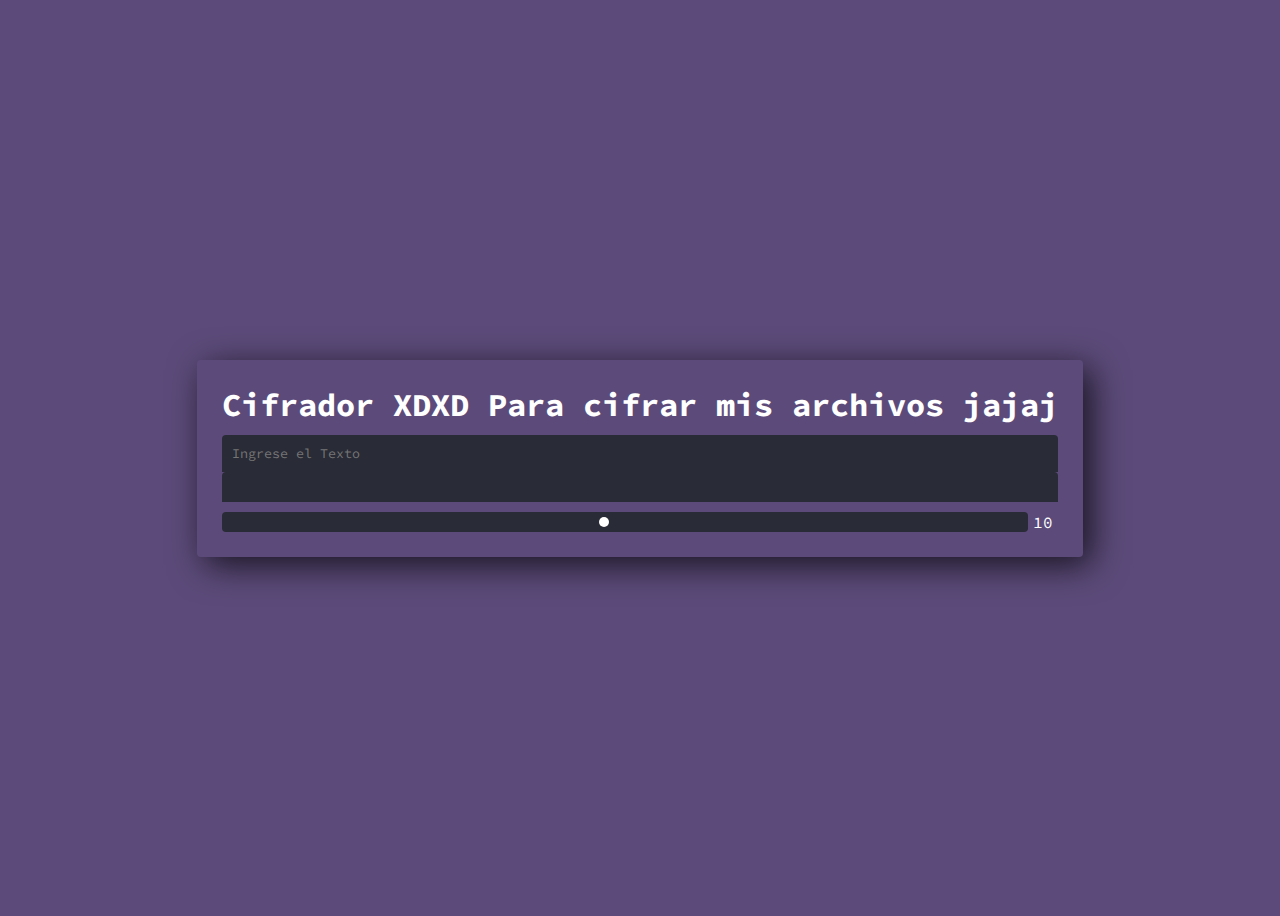
<file: cifrador/index.html>
<!DOCTYPE html>
<html lang="es">
<head>
    <meta charset="UTF-8">
    <meta name="viewport" content="width=device-width, initial-scale=1.0">
    <title>Cifrador Cesar</title>
    <link rel="stylesheet" href="styles.css">
    <script src="script.js" type="text/javascript" defer></script>
</head>
<body>
    <main>
        <h1>Cifrador XDXD Para cifrar mis archivos jajaj</h1>
        <form id="cifrador" autocomplete="off">
            <!--spellcheck es para que no aparezcan las señales de error ortografico-->
            <input id="input-original" spellcheck="false" placeholder="Ingrese el Texto" type="text" name="text">
        </form>
        <div id="resultado">

        </div>
        <div class="rango">
            <input id="rango" type="range" value="10" min="1" max="20" oninput="this.nextElementSibling.value = this.value">
            <output>10</output>
        </div>
    </main>
</body>
</html>
</file>
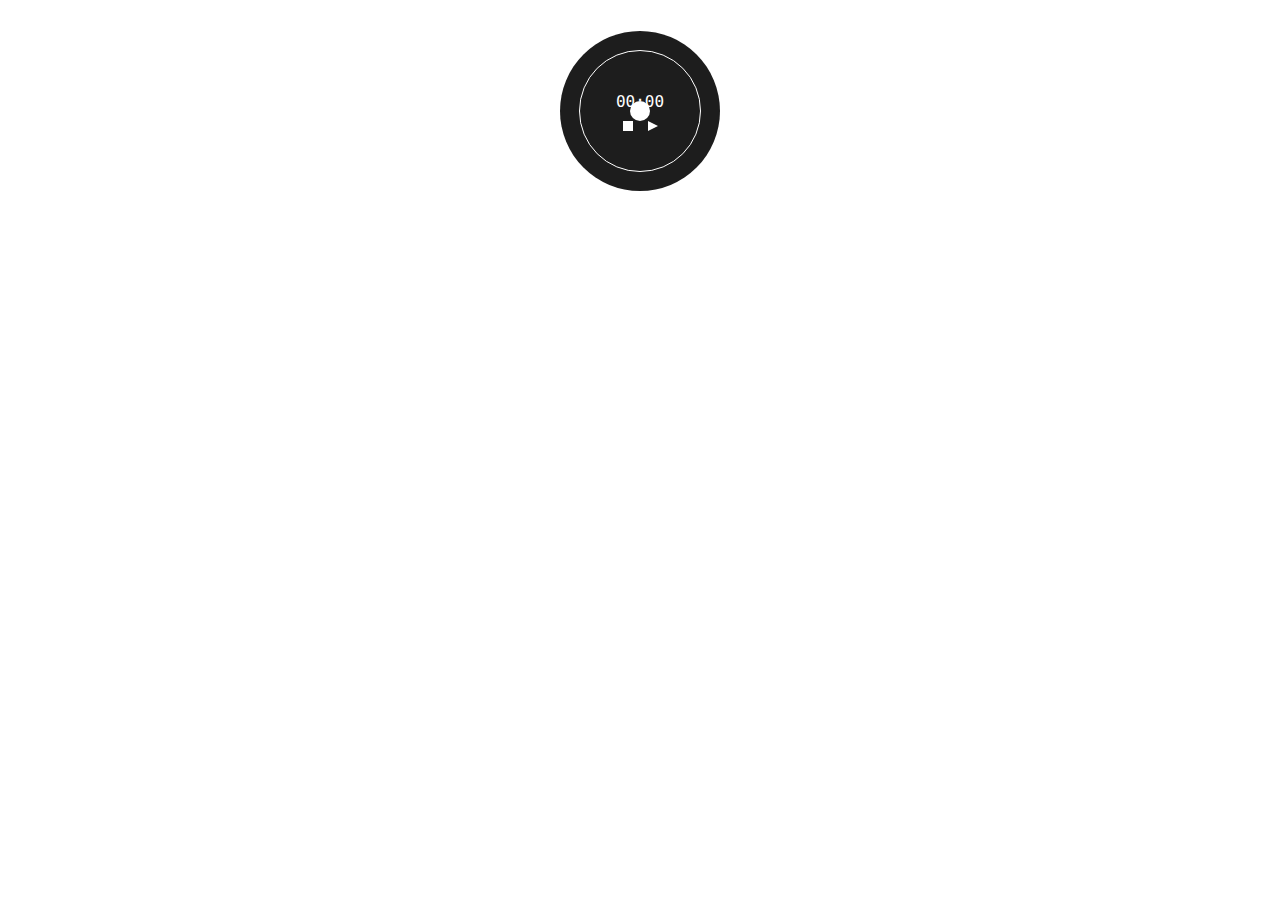
<file: cronometro/index.html>
<!DOCTYPE html>
<html lang="es">
<head>
    <meta charset="UTF-8">
    <meta name="viewport" content="width=device-width, initial-scale=1.0">
    <link rel="preconnect" href="https://fonts.googleapis.com">
    <link rel="preconnect" href="https://fonts.gstatic.com" crossorigin>
    <link href="https://fonts.googleapis.com/css2?family=Roboto:ital,wght@0,100;0,300;0,400;0,500;0,700;0,900;1,100;1,300;1,400;1,500;1,700;1,900&display=swap" rel="stylesheet">
    <link rel="stylesheet" href="styles.css">
    <script src="script.js" defer></script>
    <title>Cronometro en JavaScript</title>
</head>
<body>
    <main>
        <div class="circle">
            <div id="stopwatch" class="stopwatch">
                00:00
            </div>
            <div class="buttons">
                <div class="stop" onclick="stop()"></div>
                <div id="play-pause" class="paused" onclick="playPause()"></div>
            </div>
        </div>
        <div id="seconds-sphere" class="seconds-sphere"></div>
    </main>
</body>
</html>
</file>
<file: cifrador/styles.css>
@import url('https://fonts.googleapis.com/css2?family=Source+Code+Pro:wght@500&display=swap');

:root {
    --color-terminal: #292b36;
    --borde-redondo: 4px;
}

* {
    font-family: 'Source Code Pro', 'monospace';
}

body {
    height: 100vh;
    display: flex;
    justify-content: center;
    align-items: center;
    background-color: #5c4b7a;
    color: white;
}

input, button {
    border: none;
    outline: none;
}

main {
    padding: 25px;
    box-shadow: 8px 8px 35px 0px rgb(0 0 0 / 75%);
    border-radius: var(--borde-redondo);
}

h1 {
    margin: 0;
}

#input-original, #resultado {
    background-color: var(--color-terminal);
    width: -webkit-fill-available;
}

#input-original {
    margin: 10px 0 0;
    padding: 10px;
    color: white;
    border-top-left-radius: var(--borde-redondo);
    border-top-right-radius: var(--borde-redondo);
}

#resultado {
    height: 20px;
    color: #5af78d;
    padding: 0 10px 10px;
    border-top-left-radius: var(--borde-redondo);
    border-top-right-radius: var(--borde-redondo);
}

.rango {
    margin-top: 10px;
    display: grid;
    grid-template-columns: 1fr 30px;
    text-align: center;
    align-items: center;
}

input[type='range'] {
    -webkit-appearance: none;
    border-radius: var(--borde-redondo);
    background: var(--color-terminal);
    margin: 0;
    padding: 0 5px;
    height: 20px;
}

input[type='range']::-webkit-slider-thumb {
    cursor: pointer;
    -webkit-appearance: none;
    background: white;
    border-radius: 50%;
    height: 10px;
    width: 10px;
}
</file>
<file: cronometro/styles.css>
main {
    font-family: 'Roboto Mono', monospace;
    position: relative;
}

.circle {
    border-radius: 50%;
    width: 120px;
    height: 120px;
    border: 1px solid #fff;
    color: #fff;
    margin: 50px auto;
    display: flex;
    justify-content: center;
    align-items: center;
    flex-direction: column;
}

.circle::before {
    content: '';
    border-radius: 50%;
    z-index: -1;
    position: absolute;
    width: 160px;
    height: 160px;
    left: calc(50% - 80px);
    top: calc(50% - 80px);
    background-color: #1d1d1d;
}

.seconds-sphere {
    width: 20px;
    height: 20px;
    border-radius: 50%;
    background-color: #fff;
    position: absolute;
    left: calc(50% - 10px);
    top: calc(50% - 10px);
    animation: rotacion 60s linear infinite;
    animation-play-state: paused;
}

@keyframes rotacion {
    from { transform: rotate(-90deg) translateX(60px);}
    to   { transform: rotate(270deg) translateX(60px);}
}

.buttons {
    margin-top: 10px;
    display: inline-flex;
}

.paused {
    height: 10px;
    border-width: 5px 0 5px 10px;
    cursor: pointer;
    box-sizing: border-box;
    margin-left: 15px ;
    border-color: transparent transparent transparent #fff;
    transition: 100ms all ease;
    will-change: border-width;
    border-style: solid;
}

.running {
    border-style: double;
    border-width: 0 0 0 10px;
}

.stop {
    background-color: #fff;
    height: 10px;
    width: 10px;
    cursor: pointer;
}
</file>
